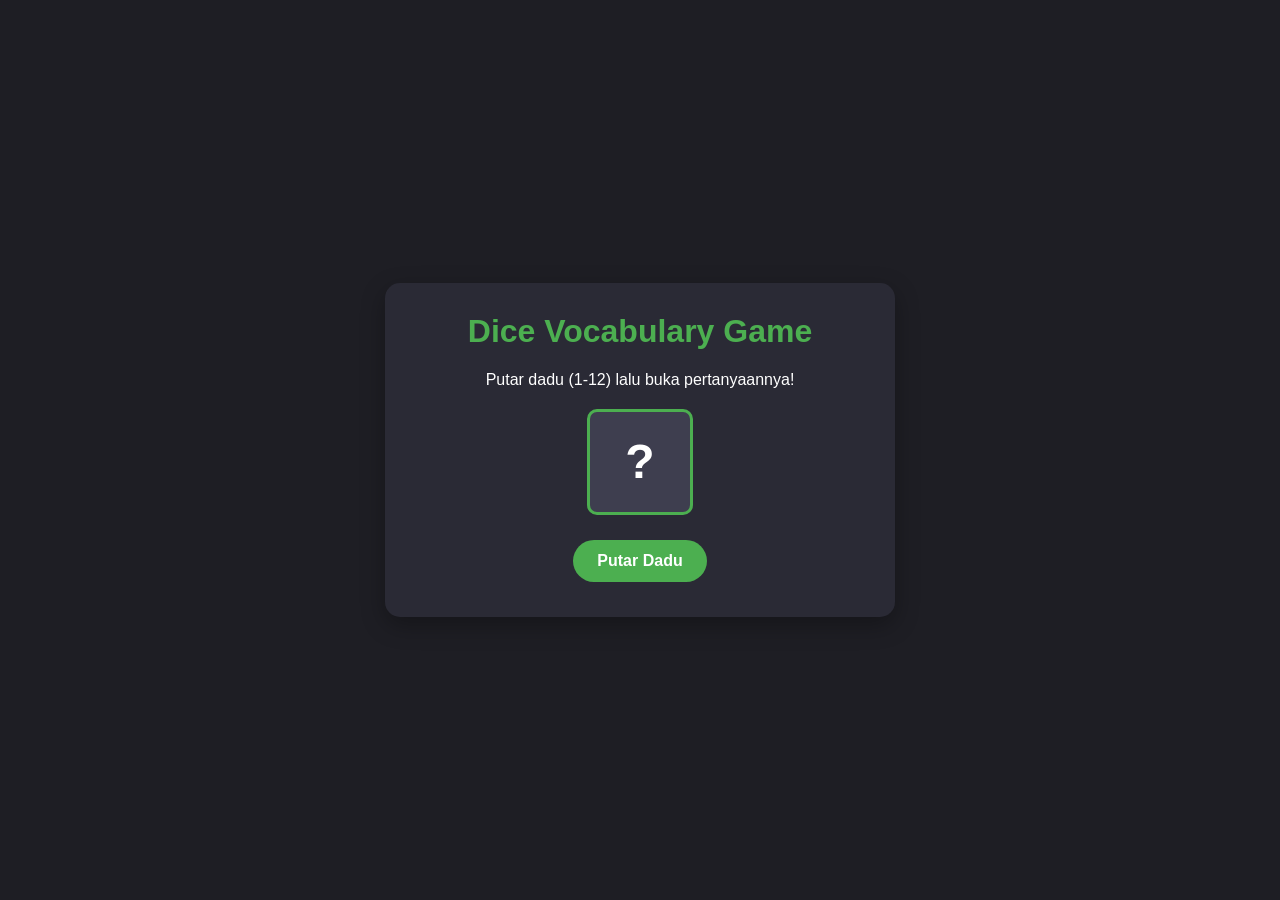
<file: jawab_kosa_kata/index.html>
<!DOCTYPE html>
<html lang="id">
<head>
    <meta charset="UTF-8">
    <meta name="viewport" content="width=device-width, initial-scale=1.0">
    <title>Game Dadu Kosakata Inggris - Step by Step</title>
    <style>
        body {
            font-family: 'Segoe UI', Tahoma, Geneva, Verdana, sans-serif;
            background-color: #1e1e24;
            color: #fff;
            display: flex;
            justify-content: center;
            align-items: center;
            min-height: 100vh;
            margin: 0;
        }
        .container {
            background-color: #2a2a35;
            padding: 30px;
            border-radius: 15px;
            box-shadow: 0 8px 24px rgba(0,0,0,0.3);
            text-align: center;
            max-width: 450px;
            width: 100%;
        }
        h1 { color: #4caf50; margin-top: 0; }
        .dice-box {
            font-size: 48px;
            font-weight: bold;
            background-color: #3e3e4f;
            width: 100px;
            height: 100px;
            line-height: 100px;
            margin: 20px auto;
            border-radius: 10px;
            border: 3px solid #4caf50;
        }
        button {
            background-color: #4caf50;
            color: white;
            border: none;
            padding: 12px 24px;
            font-size: 16px;
            font-weight: bold;
            border-radius: 25px;
            cursor: pointer;
            transition: 0.2s;
            margin: 5px;
        }
        button:hover { background-color: #45a049; }
        button:disabled { background-color: #555; cursor: not-allowed; }
        
        /* Tombol menu buka pertanyaan */
        .open-btn {
            background-color: #ff9800;
        }
        .open-btn:hover { background-color: #e68a00; }

        .menu-section {
            margin-top: 15px;
            display: none;
        }
        .quiz-section {
            margin-top: 25px;
            padding-top: 20px;
            border-top: 2px solid #3e3e4f;
            display: none;
        }
        input[type="text"] {
            padding: 10px;
            width: 80%;
            font-size: 16px;
            border-radius: 5px;
            border: 2px solid #555;
            background-color: #1e1e24;
            color: white;
            text-align: center;
            margin-bottom: 15px;
        }
        input[type="text"]:focus { border-color: #4caf50; outline: none; }
        .feedback {
            font-size: 18px;
            font-weight: bold;
            margin-top: 10px;
        }
        .correct { color: #4caf50; }
        .wrong { color: #f44336; }
    </style>
</head>
<body>

<div class="container">
    <h1>Dice Vocabulary Game</h1>
    <p>Putar dadu (1-12) lalu buka pertanyaannya!</p>
    
    <div class="dice-box" id="dice">?</div>
    <button id="rollBtn" onclick="rollDice()">Putar Dadu</button>

    <!-- STEP 1: Menu Tombol Buka Pertanyaan setelah dadu berhenti -->
    <div class="menu-section" id="menuSection">
        <h3 id="dicePrompt">Kamu mendarat di nomor X!</h3>
        <button class="open-btn" id="openQuizBtn" onclick="openQuiz()">🔓 Buka Pertanyaan</button>
    </div>

    <!-- STEP 2: Section Kuis yang muncul setelah tombol di atas diklik -->
    <div class="quiz-section" id="quizSection">
        <p>Apa bahasa Inggris dari kosa kata ini:</p>
        <h2 id="wordToTranslate" style="color: #ffeb3b;">Kucing</h2>
        
        <input type="text" id="answerInput" placeholder="Ketik jawaban di sini..." onkeydown="checkEnter(event)">
        <br>
        <button onclick="checkAnswer()">Kirim Jawaban</button>
        <div class="feedback" id="feedback"></div>
    </div>
</div>

<script>
    // Audio Context bawaan browser
    const audioCtx = new (window.AudioContext || window.webkitAudioContext)();

    function playSound(type) {
        if (audioCtx.state === 'suspended') audioCtx.resume();

        const osc = audioCtx.createOscillator();
        const gainNode = audioCtx.createGain();
        osc.connect(gainNode);
        gainNode.connect(audioCtx.destination);
        const now = audioCtx.currentTime;

        if (type === 'click') {
            osc.type = 'sine';
            osc.frequency.setValueAtTime(600, now);
            gainNode.gain.setValueAtTime(0.1, now);
            gainNode.gain.exponentialRampToValueAtTime(0.01, now + 0.05);
            osc.start(now); osc.stop(now + 0.05);
        } 
        else if (type === 'roll') {
            osc.type = 'triangle';
            osc.frequency.setValueAtTime(Math.random() * 300 + 100, now);
            gainNode.gain.setValueAtTime(0.15, now);
            gainNode.gain.exponentialRampToValueAtTime(0.01, now + 0.05);
            osc.start(now); osc.stop(now + 0.05);
        } 
        else if (type === 'correct') {
            osc.type = 'triangle';
            osc.frequency.setValueAtTime(523.25, now);
            osc.frequency.setValueAtTime(659.25, now + 0.1);
            osc.frequency.setValueAtTime(783.99, now + 0.2);
            gainNode.gain.setValueAtTime(0.2, now);
            gainNode.gain.exponentialRampToValueAtTime(0.01, now + 0.4);
            osc.start(now); osc.stop(now + 0.4);
        } 
        else if (type === 'wrong') {
            osc.type = 'sawtooth';
            osc.frequency.setValueAtTime(150, now);
            osc.frequency.linearRampToValueAtTime(70, now + 0.3);
            gainNode.gain.setValueAtTime(0.2, now);
            gainNode.gain.exponentialRampToValueAtTime(0.01, now + 0.3);
            osc.start(now); osc.stop(now + 0.3);
        }
    }

    // Database 100 Kosakata
    const vocabularyList = [
        { id: "rumah", en: "house" }, { id: "buku", en: "book" }, { id: "meja", en: "table" },
        { id: "kursi", en: "chair" }, { id: "kucing", en: "cat" }, { id: "anjing", en: "dog" },
        { id: "pintu", en: "door" }, { id: "jendela", en: "window" }, { id: "mobil", en: "car" },
        { id: "sepeda", en: "bicycle" }, { id: "pohon", en: "tree" }, { id: "bunga", en: "flower" },
        { id: "matahari", en: "sun" }, { id: "bulan", en: "moon" }, { id: "bintang", en: "star" },
        { id: "air", en: "water" }, { id: "api", en: "fire" }, { id: "bumi", en: "earth" },
        { id: "anak", en: "child" }, { id: "ibu", en: "mother" }, { id: "ayah", en: "father" },
        { id: "kakak/adik laki-laki", en: "brother" }, { id: "kakak/adik perempuan", en: "sister" },
        { id: "sekolah", en: "school" }, { id: "guru", en: "teacher" }, { id: "murid", en: "student" },
        { id: "tangan", en: "hand" }, { id: "kaki", en: "foot" }, { id: "kepala", en: "head" },
        { id: "mata", en: "eye" }, { id: "telinga", en: "ear" }, { id: "hidung", en: "nose" },
        { id: "mulut", en: "mouth" }, { id: "rambut", en: "hair" }, { id: "baju", en: "clothes" },
        { id: "sepatu", en: "shoe" }, { id: "makanan", en: "food" }, { id: "minuman", en: "drink" },
        { id: "sendok", en: "spoon" }, { id: "garpu", en: "fork" }, { id: "piring", en: "plate" },
        { id: "pagi", en: "morning" }, { id: "siang", en: "afternoon" }, { id: "malam", en: "night" },
        { id: "hari", en: "day" }, { id: "jam", en: "clock" }, { id: "uang", en: "money" },
        { id: "jalan", en: "street" }, { id: "kota", en: "city" }, { id: "negara", en: "country" },
        { id: "burung", en: "bird" }, { id: "ikan", en: "fish" }, { id: "ular", en: "snake" },
        { id: "gajah", en: "elephant" }, { id: "singa", en: "lion" }, { id: "monyet", en: "monkey" },
        { id: "apel", en: "apple" }, { id: "pisang", en: "banana" }, { id: "jeruk", en: "orange" },
        { id: "nasi", en: "rice" }, { id: "roti", en: "bread" }, { id: "susu", en: "milk" },
        { id: "daging", en: "meat" }, { id: "sayur", en: "vegetable" }, { id: "buah", en: "fruit" },
        { id: "merah", en: "red" }, { id: "biru", en: "blue" }, { id: "hijau", en: "green" },
        { id: "kuning", en: "yellow" }, { id: "hitam", en: "black" }, { id: "putih", en: "white" },
        { id: "besar", en: "big" }, { id: "kecil", en: "small" }, { id: "tinggi", en: "tall" },
        { id: "pendek", en: "short" }, { id: "panjang", en: "long" }, { id: "baru", en: "new" },
        { id: "lama/tua", en: "old" }, { id: "senang", en: "happy" }, { id: "sedih", en: "sad" },
        { id: "marah", en: "angry" }, { id: "takut", en: "afraid" }, { id: "cepat", en: "fast" },
        { id: "lambat", en: "slow" }, { id: "panas", en: "hot" }, { id: "dingin", en: "cold" },
        { id: "bersih", en: "clean" }, { id: "kotor", en: "dirty" }, { id: "mudah", en: "easy" },
        { id: "sulit", en: "difficult" }, { id: "kaya", en: "rich" }, { id: "miskin", en: "poor" },
        { id: "tidur", en: "sleep" }, { id: "makan", en: "eat" }, { id: "minum", en: "drink" },
        { id: "berjalan", en: "walk" }, { id: "berlari", en: "run" }, { id: "membaca", en: "read" },
        { id: "menulis", en: "write" }, { id: "berbicara", en: "speak" }
    ];

    let currentWord = {};

    function rollDice() {
        playSound('click');

        const diceElement = document.getElementById("dice");
        const rollBtn = document.getElementById("rollBtn");
        const menuSection = document.getElementById("menuSection");
        const quizSection = document.getElementById("quizSection");
        const feedback = document.getElementById("feedback");
        const answerInput = document.getElementById("answerInput");

        // Reset semua section biar hilang dulu pas di-roll ulang
        menuSection.style.display = "none";
        quizSection.style.display = "none";
        feedback.innerText = "";
        answerInput.value = "";
        rollBtn.disabled = true;

        let counter = 0;
        let animInterval = setInterval(() => {
            diceElement.innerText = Math.floor(Math.random() * 12) + 1;
            playSound('roll');
            
            counter++;
            if(counter > 12) {
                clearInterval(animInterval);
                
                const diceResult = Math.floor(Math.random() * 12) + 1;
                diceElement.innerText = diceResult;

                // Memunculkan menu "Buka Pertanyaan" terlebih dahulu
                showMenuButton(diceResult);
            }
        }, 60);
    }

    function showMenuButton(diceNumber) {
        document.getElementById("dicePrompt").innerText = `Kamu mendarat di nomor ${diceNumber}!`;
        document.getElementById("menuSection").style.display = "block";
    }

    function openQuiz() {
        playSound('click'); // Suara pas klik buka pertanyaan

        // Ambil kosakata acak
        const randomIndex = Math.floor(Math.random() * vocabularyList.length);
        currentWord = vocabularyList[randomIndex];

        document.getElementById("wordToTranslate").innerText = currentWord.id;
        
        // Sembunyikan tombol buka, lalu tampilkan kuisnya
        document.getElementById("menuSection").style.display = "none";
        document.getElementById("quizSection").style.display = "block";
        document.getElementById("answerInput").focus();
    }

    function checkAnswer() {
        playSound('click');

        const userAnswer = document.getElementById("answerInput").value.trim().toLowerCase();
        const feedback = document.getElementById("feedback");
        const rollBtn = document.getElementById("rollBtn");

        if (userAnswer === currentWord.en.toLowerCase()) {
            feedback.innerHTML = "<span class='correct'>Jawaban Benar! 🎉</span>";
            playSound('correct');
            rollBtn.disabled = false; // Aktifkan lagi tombol roll dadu
        } else {
            feedback.innerHTML = "<span class='wrong'>Jawaban Salah! Coba lagi ❌</span>";
            playSound('wrong');
        }
    }

    function checkEnter(event) {
        if (event.key === "Enter") {
            checkAnswer();
        }
    }
</script>

</body>
</html>
</file>
